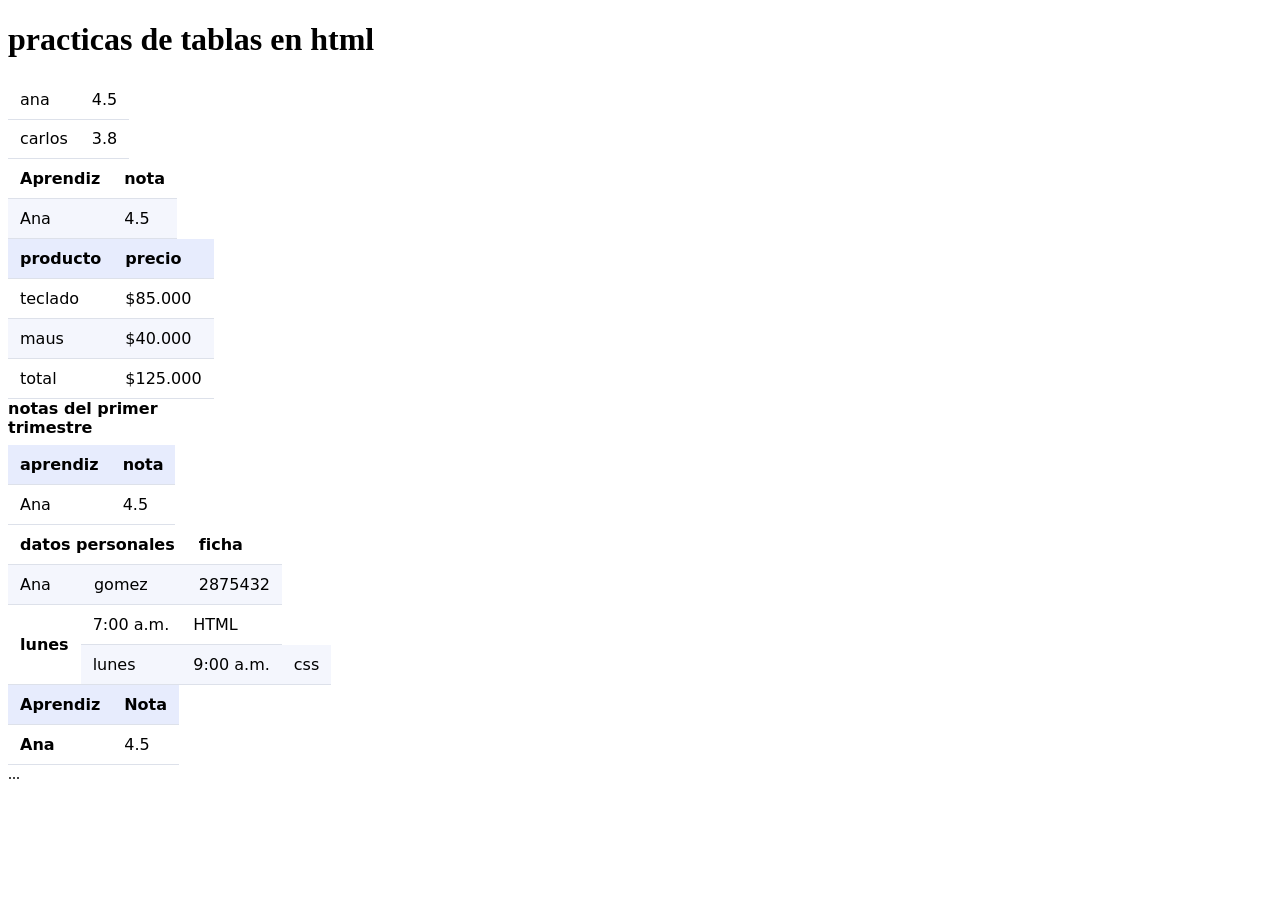
<file: index.html>
<!DOCTYPE html>
<html lang="es">
<head>
    <meta charset="UTF-8">
    <meta name="viewport" content="width=device-width, initial-scale=1.0">
    <title>practica de tablas</title>
    <link rel="stylesheet" href="css/styles.css">
    
</head>
<body>
    <main>
        <h1>practicas de tablas en html</h1>
        <!--aqui va un <section> por cada tabla de los pasos 1 a 9-->
    <section>
        <table>
            <tr>
                <td>ana</td>
                <td>4.5</td>
            <tr>
            <tr>
                <td>carlos</td>
                <td>3.8</td>
            </tr>    
        </table>
    </section>

    <section>
        <table>
            <tr>
                <th>Aprendiz</th>
                <th>nota</th>
            </tr>
            <tr>
                <td>Ana</td>
                <td>4.5</td>
            </tr>
        </table>
    </section>

    <section>
        <table>
            <thead>
                <tr>
                    <th>producto</th>
                    <th>precio</th>
                </tr>
            </thead>
            <tbody>
                <tr><td>teclado</td><td>$85.000</td></tr>
                <tr><td>maus</td><td>$40.000</td></tr>
            </tbody>
            <tfoot>
                <tr><td>total</td><td>$125.000</td></tr>
            </tfoot>
        </table>
    </section>

    <section>
        <table>
            <caption>notas del primer trimestre</caption>
            <thead>
                <tr><th>aprendiz</th><th>nota</th></tr>
            </thead>
            <tbody>
                <tr><td>Ana</td><td>4.5</td></tr>
            </tbody>
        </table>
    </section>

    <section>
        <table>
            <tr>
                <th colspan="2">datos personales</th>
                <th>ficha</th>
            </tr>
            <tr>
                <td>Ana</td>
                <td>gomez</td>
                <td>2875432</td>
            </tr>
        </table>
    </section>

    <section>
        <table>
            <tr>
                <th rowspan="2">lunes</th>
                <td>7:00 a.m.</td>
                <td>HTML</td>
            </tr>
            <tr>
                <td rowspan="2">lunes</td>
                <td>9:00 a.m.</td>
                <td>css</td>
            </tr>
        </table>
    </section>

    <section>
        <table>
            <thead>
                <tr>
                    <th scope="col">Aprendiz</th>
                    <th scope="col">Nota</th>
                </tr>
            </thead>
            <tbody>
                <tr>
                    <th scope="row">Ana</th>
                    <td>4.5</td>
                </tr>
            </tbody>
        </table>
    </section>

    <section>
        <div class="tabla-contenedor">
            <table> ... </table>
        </div>
    </section>
   </main>
    
    
</body>
</html>
</file>
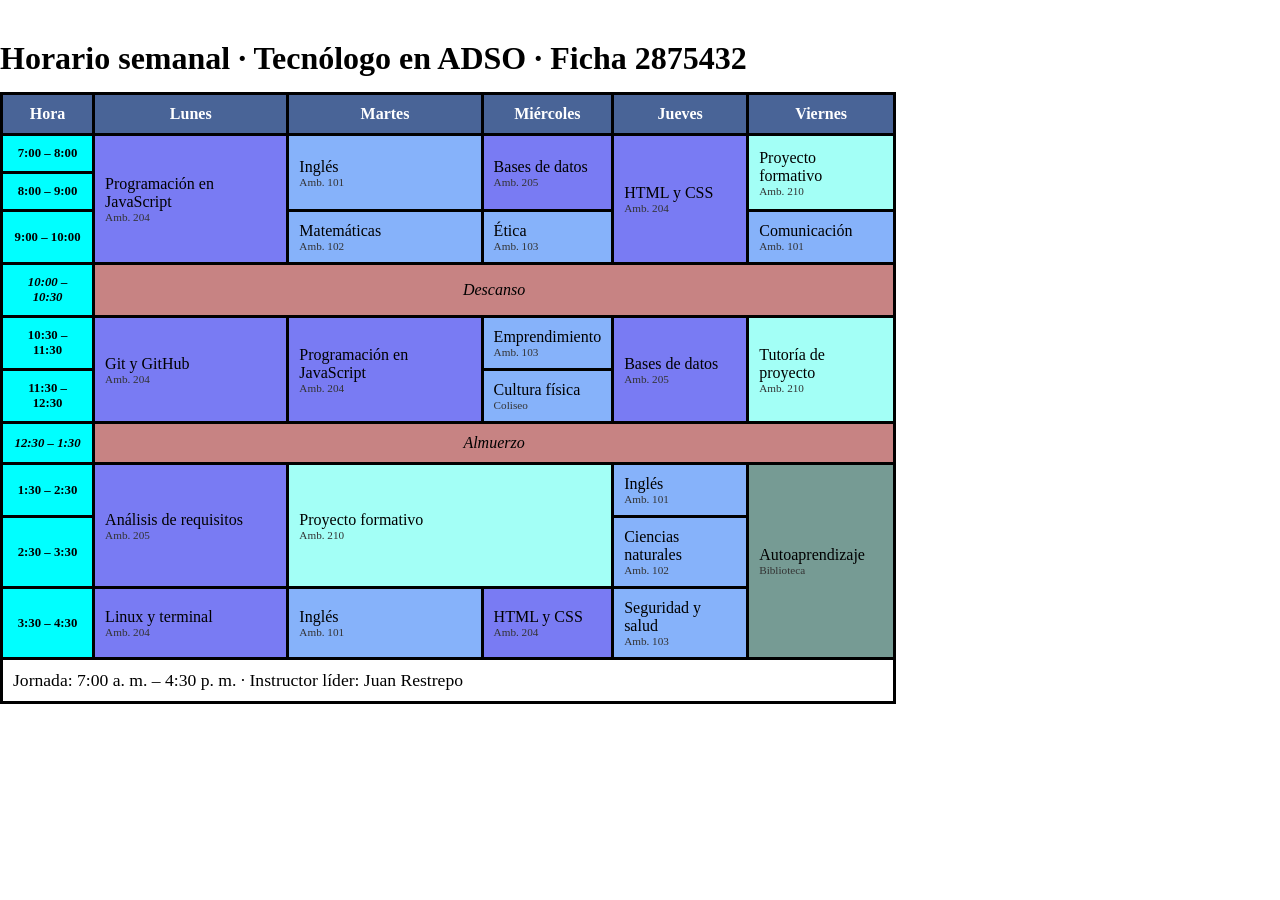
<file: horario.html>
<!DOCTYPE html>
<html lang="en">
<head>
  <meta charset="UTF-8">
  <meta name="viewport" content="width=device-width, initial-scale=1.0">
  <title>horarios html</title>
    <link rel="stylesheet" href="css/style.css">
</head>
<body>
      <main>
          <section class="horario">
  <div class="tabla-contenedor">
    <table>
      <caption>Horario semanal · Tecnólogo en ADSO · Ficha 2875432</caption>
      <thead>
        <tr>
          <th scope="col">Hora</th>
          <th scope="col">Lunes</th>
          <th scope="col">Martes</th>
          <th scope="col">Miércoles</th>
          <th scope="col">Jueves</th>
          <th scope="col">Viernes</th>
        </tr>
      </thead>
      <tbody>
        <tr>
          <th scope="row">7:00 – 8:00</th>
          <td class="tecnica" rowspan="3">Programación en JavaScript <span class="ambiente">Amb. 204</span></td>
          <td class="transversal" rowspan="2">Inglés <span class="ambiente">Amb. 101</span></td>
          <td class="tecnica" rowspan="2">Bases de datos <span class="ambiente">Amb. 205</span></td>
          <td class="tecnica" rowspan="3">HTML y CSS <span class="ambiente">Amb. 204</span></td>
          <td class="proyecto" rowspan="2">Proyecto formativo <span class="ambiente">Amb. 210</span></td>
        </tr>
        <tr>
          <th scope="row">8:00 – 9:00</th>
        </tr>
        <tr>
          <th scope="row">9:00 – 10:00</th>
          <td class="transversal">Matemáticas <span class="ambiente">Amb. 102</span></td>
          <td class="transversal">Ética <span class="ambiente">Amb. 103</span></td>
          <td class="transversal">Comunicación <span class="ambiente">Amb. 101</span></td>
        </tr>
        <tr class="pausa">
          <th scope="row">10:00 – 10:30</th>
          <td colspan="5">Descanso</td>
        </tr>
        <tr>
          <th scope="row">10:30 – 11:30</th>
          <td class="tecnica" rowspan="2">Git y GitHub <span class="ambiente">Amb. 204</span></td>
          <td class="tecnica" rowspan="2">Programación en JavaScript <span class="ambiente">Amb. 204</span></td>
          <td class="transversal">Emprendimiento <span class="ambiente">Amb. 103</span></td>
          <td class="tecnica" rowspan="2">Bases de datos <span class="ambiente">Amb. 205</span></td>
          <td class="proyecto" rowspan="2">Tutoría de proyecto <span class="ambiente">Amb. 210</span></td>
        </tr>
        <tr>
          <th scope="row">11:30 – 12:30</th>
          <td class="transversal">Cultura física <span class="ambiente">Coliseo</span></td>
        </tr>
        <tr class="pausa">
          <th scope="row">12:30 – 1:30</th>
          <td colspan="5">Almuerzo</td>
        </tr>
        <tr>
          <th scope="row">1:30 – 2:30</th>
          <td class="tecnica" rowspan="2">Análisis de requisitos <span class="ambiente">Amb. 205</span></td>
          <td class="proyecto" colspan="2" rowspan="2">Proyecto formativo <span class="ambiente">Amb. 210</span></td>
          <td class="transversal">Inglés <span class="ambiente">Amb. 101</span></td>
          <td class="libre" rowspan="3">Autoaprendizaje <span class="ambiente">Biblioteca</span></td>
        </tr>
        <tr>
          <th scope="row">2:30 – 3:30</th>
          <td class="transversal">Ciencias naturales <span class="ambiente">Amb. 102</span></td>
        </tr>
        <tr>
          <th scope="row">3:30 – 4:30</th>
          <td class="tecnica">Linux y terminal <span class="ambiente">Amb. 204</span></td>
          <td class="transversal">Inglés <span class="ambiente">Amb. 101</span></td>
          <td class="tecnica">HTML y CSS <span class="ambiente">Amb. 204</span></td>
          <td class="transversal">Seguridad y salud <span class="ambiente">Amb. 103</span></td>
        </tr>
      </tbody>
      <tfoot>
        <tr>
          <td colspan="6">Jornada: 7:00 a. m. – 4:30 p. m. · Instructor líder: Juan Restrepo</td>
        </tr>   
      </tfoot>
    </table>
  </div>
</section>
      </main>      
  
</body>
</html>
</file>
<file: css/styles.css>
table {
  width: 100;
  border-collapse: collapse; /*un solo borde entre celdas*/
  font-family:system-ui, sans-serif;  
}

caption {
  text-align: left; 
  font-weight: 600;
  padding-bottom: 8px; 
}

th, td {
  padding: 10px 12px;
  border-bottom: 1px solid #dde1ea;
  text-align: left;
}
thead th {
  background: #e7ecfd;
}
tbody tr:nth-child(even) {
  background: #f4f6fd;   /*filas intercalasda (cebras)*/
}
tbody tr:hover {
  background: #fff1a8;   /* resalta la fila bajo el maus*/
}
.numero {
  text-align: right;       /*los numeros se alinean a la derecha*/
}

.tabla-contenedor{
  overflow-x:auto ;  /*solo la tabla se desplaza, no la pagina */
}
</file>
<file: css/style.css>
*{
    margin: 0px;
    padding: 0px;
}

main {
    justify-items: center;
}

.horario{
    width: 70%;
    margin-top: 40px;
}

table, td, th{
    border: 3px solid black;
}

table{
    border-collapse: collapse;
}

td, th{
    padding: 10px;
}

caption{
    text-align: left;
    font-size: 2rem;
    font-weight: 600;
    margin-bottom: 15px;
}

thead{
    background-color: rgb(73, 100, 151);
    color:#fff
}

tbody th {
    background-color: aqua;
    font-size: 0.8rem;
}

.tecnica{
    background-color: rgb(121, 123, 243);
}

.transversal{
    background-color: rgb(134, 178, 250);
}

.proyecto{
    background-color: rgb(163, 255, 246);
}

.libre{
    background-color: rgb(118, 155, 148);
}

.pausa{
    background-color: rgb(199, 131, 131);
    text-align: center;
    font-style: italic;
}

.ambiente{
    display: block;
    color: #333;
    font-size: 0.7rem;
}

.tecnica:hover, .transversal:hover, .proyecto:hover, .libre:hover{
    transform: scale(1.1);
    border: 8px solid rgb(0, 255, 4);
}

tfoot{
    text-align: left;
    font-size: 1.1rem;
}

.tabla-contenedor{
    overflow-x: auto;
}
thead{
    position: sticky;
}
</file>
